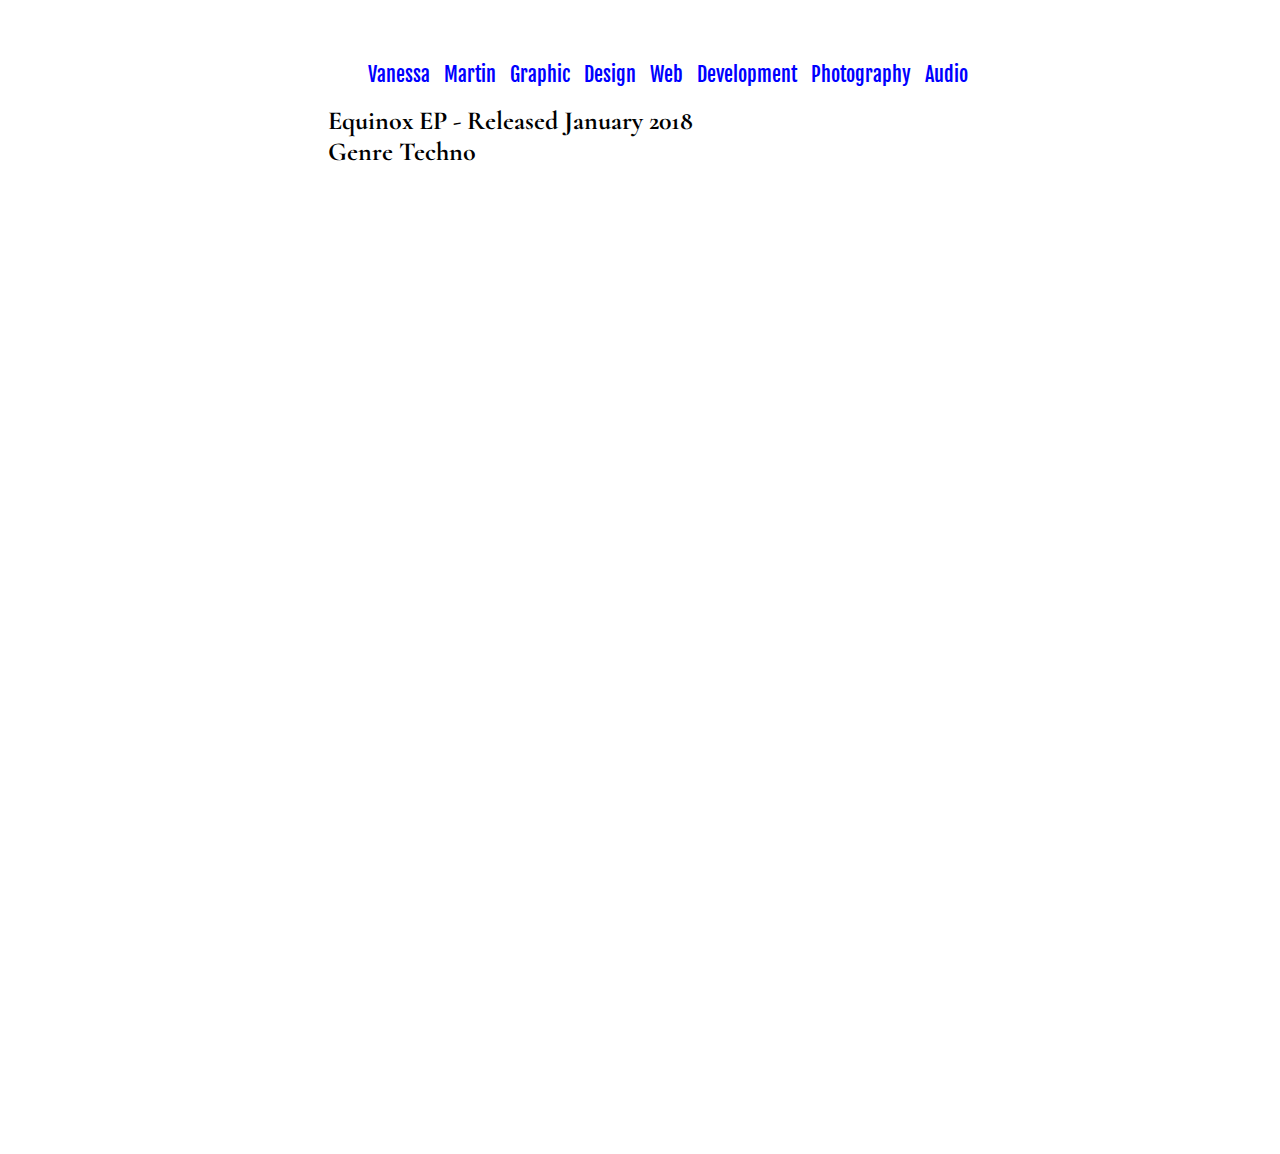
<file: audio.html>
<!doctype html>
<html>
<head>
<link rel="stylesheet" href = "portfolio.css" type = "text/css">
<meta charset="UTF-8">
<meta charset="UTF-8">
<title>Untitled Document</title>
</head>

<body>

	
	<div class = "wrapper"> 

	<nav>
			
		<ul>
		<li><a id = "logo" href="index.html">Vanessa Martin </a></li>
				
			<li><a href="graphicdesign.html">Graphic Design </a></li>
			
			<li> <a href="webdev.html">Web Development </a> </li>
				
			<li><a href="photog.html">Photography</a> </li>
				
			<li><a href="audio.html">Audio</a> </li>
		
		</ul>		
		</nav>
		
	<div class = "content">

	
	<h1>Equinox EP - Released January 2018 <br> Genre Techno</h1>
	
	
	<iframe width="50%" height="450" scrolling="no" frameborder="no" allow="autoplay" src="https://w.soundcloud.com/player/?url=https%3A//api.soundcloud.com/playlists/476533080&color=%23ff5500&auto_play=false&hide_related=false&show_comments=true&show_user=true&show_reposts=false&show_teaser=true&visual=true"></iframe>
		
	<br>
	<br>
	<br>
	<br>
		
	<iframe width="50%" height="450" scrolling="no" frameborder="no" allow="autoplay" src="https://w.soundcloud.com/player/?url=https%3A//api.soundcloud.com/tracks/313151763&color=%23ff5500&auto_play=false&hide_related=false&show_comments=true&show_user=true&show_reposts=false&show_teaser=true&visual=true"></iframe>
	
	</div>
	
	
	</div>
</body>
</html>
</file>
<file: portfolio.css>
@charset "UTF-8";
@import url('https://fonts.googleapis.com/css?family=Fjalla+One');
@import url('https://fonts.googleapis.com/css?family=Cormorant');

.logo{
	font-size: 36px;
	color: fuchsia;
}

.logo:hover{
	
	color: blue;
}

content{
	align-content: center;
	width:75%;
}


header{
	
	font-family: 'Fjalla One', sans-serif;
	align-content: center;
}

body{
	padding-left: 25%;
	padding-top: 3%;
	color: black;
}

img{
	max-width: 50%;
	
}
#wrapper{
	
	max-width: 50%;
	margin-left: 500px;
	margin-right: auto;
}

h1{
	font-size: 26px;
	font-family: 'Cormorant', serif;


	
}

h2{
	font-family: 'Fjalla One', sans-serif;	
	font-size: 22px;
}

li{
	
	list-style-type: none; 
	display: inline;
	text-align: center;
	text-decoration: none;
	word-spacing: 10px;
	font-size: 20px;
	font-family: 'Fjalla One', sans-serif;
	max-width: 50%;
 
	
}

p{
	font-family: 'Cormorant', serif;
	font-size: 18px;
	
}

a:link  {
	
	color: blue;
	text-decoration: none;
	
}

a:visited{
		color: blue;
		text-decoration: none;

}

a:active{
		color: blue;
		text-decoration: none;
	
}

a:hover{
	color: fuchsia;
	text-decoration: underline;
}
</file>
